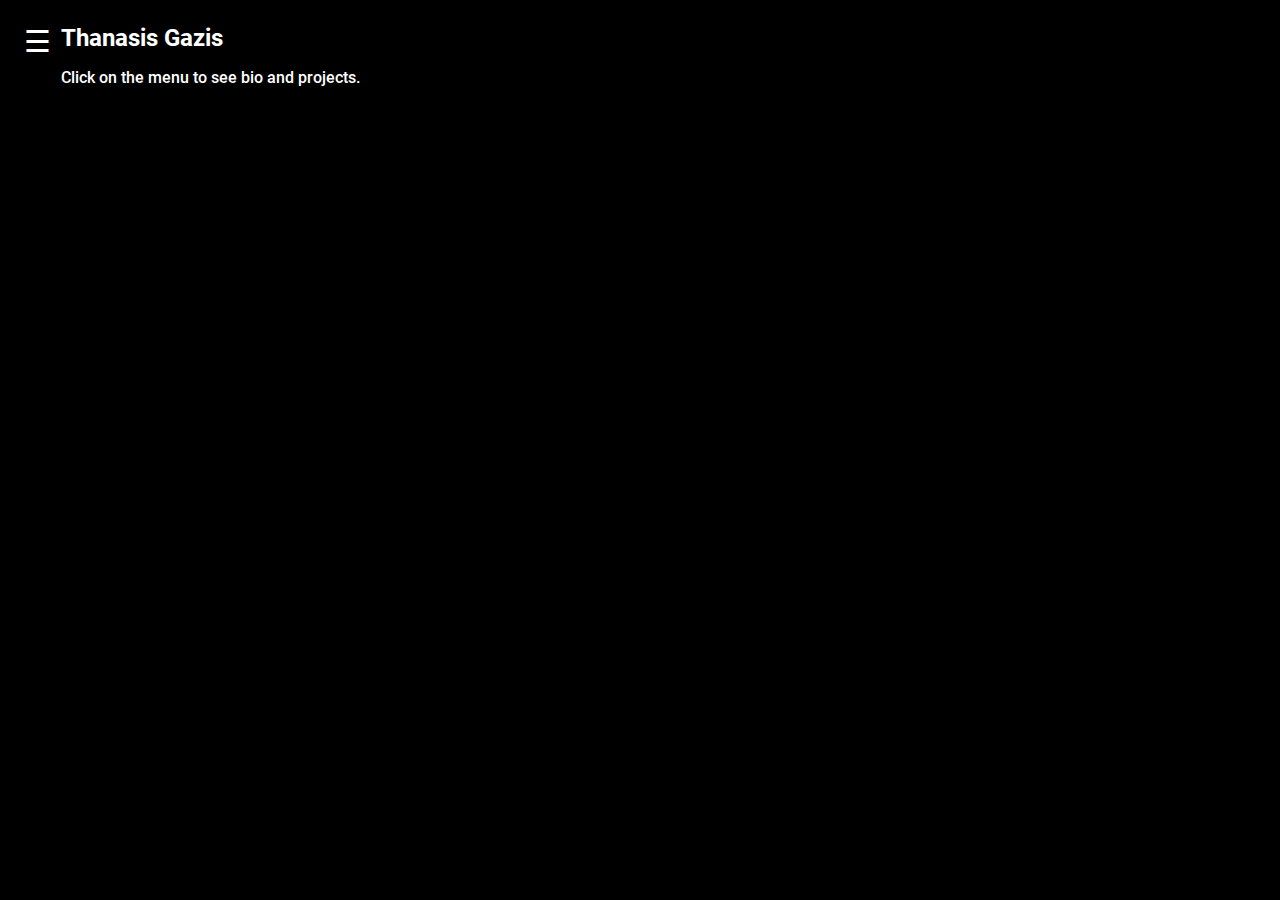
<file: index.html>
<!DOCTYPE html>
<html>
<head>
<meta charset="UTF-8">
<meta name="viewport" content="width=device-width, initial-scale=1">
<link rel="stylesheet" href="css/mystyle.css">
<script language="JavaScript" type="text/javascript" src="js/menu.js"></script>
<script language="JavaScript" type="text/javascript" src="https://ajax.googleapis.com/ajax/libs/jquery/3.4.1/jquery.min.js"></script>
<script> 
    $(function(){
      $("#header").load("header.html"); 
    });
</script> 
<script> 
    $(function(){
      $("footer").load("footer.html"); 
    });
    </script> 
</head>
<body>
<div id="header"></div>


  <div id="footer"></div>
</body>
</html>
</file>
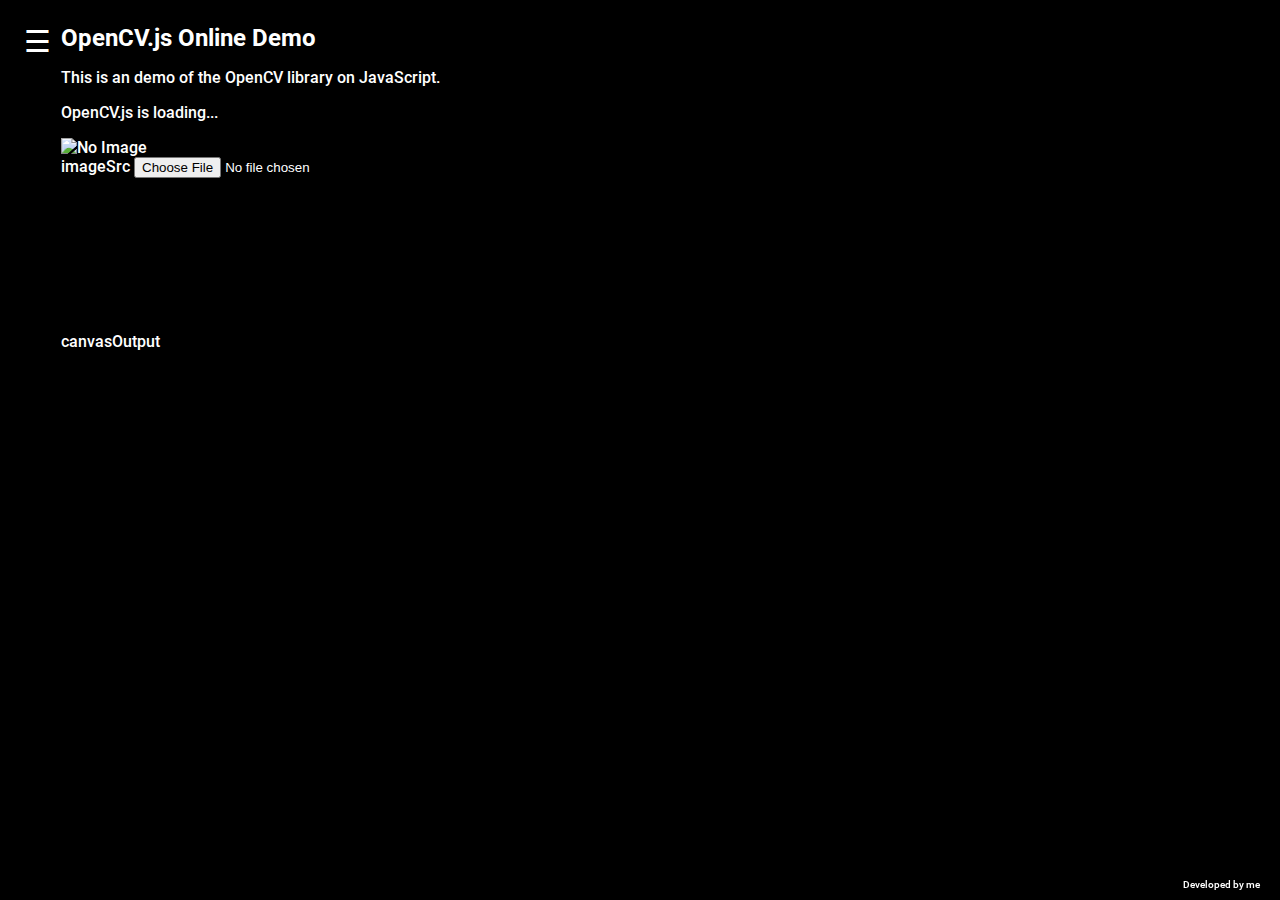
<file: opencv.html>
<!DOCTYPE html>
<html>
<head>
<meta charset="UTF-8">
<meta name="viewport" content="width=device-width, initial-scale=1">
<link rel="stylesheet" href="css/mystyle.css">
<script src="js/menu.js">
</script>
<script async src="https://docs.opencv.org/master/opencv.js" onload="onOpenCvReady();" type="text/javascript"></script>
</head>
<body>

<div id="mySidenav" class="sidenav">
  <a href="javascript:void(0)" class="closebtn" onclick="closeNav()">&times;</a>
  <a href="index.html">Home</a>
  <a href="#">CV</a>
  <a href="#">Projects</a>
  <a href="#">Interests</a>
  <a href="#">Contact</a>
  <a href="tensorflowjs.html">TS.Js(Beta)</a>
  <a href="opencv.html">OpenCV.JS</a>
</div>
<div id="main">
  <span style="font-size:30px;cursor:pointer" onclick="openNav()">&#9776;</span>
  <div class="banner"><h2 class="name">OpenCV.js Online Demo</h2>
  <p>This is an demo of the OpenCV library on JavaScript.</p>

<p id="status">OpenCV.js is loading...</p>
<div>
  <div class="inputoutput">
    <img id="imageSrc" alt="No Image" />
    <div class="caption">imageSrc <input type="file" id="fileInput" name="file" /></div>
  </div>
  <div class="inputoutput">
    <canvas id="canvasOutput" ></canvas>
    <div class="caption">canvasOutput</div>
  </div>
</div>
<script type="text/javascript">
let imgElement = document.getElementById('imageSrc');
let inputElement = document.getElementById('fileInput');
inputElement.addEventListener('change', (e) => {
  imgElement.src = URL.createObjectURL(e.target.files[0]);
}, false);
imgElement.onload = function() {
  let mat = cv.imread(imgElement);
  let dst = new cv.Mat();
  cv.Canny(mat, dst, 50, 100, 3, false);
  cv.imshow('canvasOutput', dst);
  mat.delete();
};
function onOpenCvReady() {
  document.getElementById('status').innerHTML = 'OpenCV.js is ready.';
}
</script>


  </div>



   <div class="footer">
	Developed by me
	</div>		
</body>
</html>
</file>
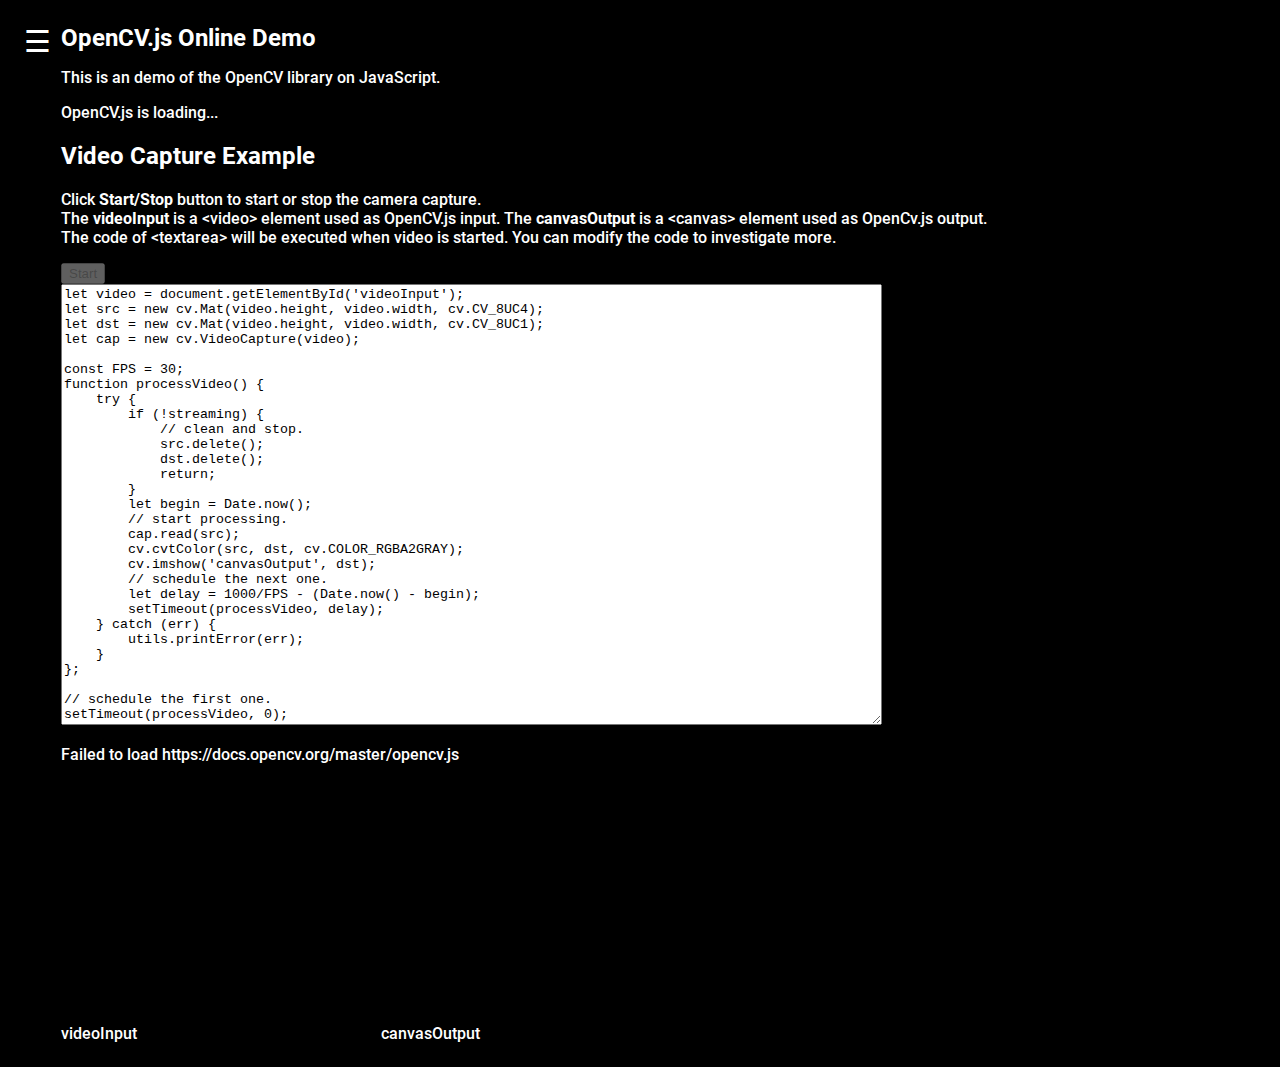
<file: opencvlivevideo.html>
<!DOCTYPE html>
<html>
<head>
<meta charset="UTF-8">
<meta name="viewport" content="width=device-width, initial-scale=1">
<link rel="stylesheet" href="css/mystyle.css">
<script src="js/menu.js">
</script>
<script async src="https://docs.opencv.org/master/opencv.js" onload="onOpenCvReady();" type="text/javascript"></script> 
</head>
<body>

<div id="mySidenav" class="sidenav">
  <a href="javascript:void(0)" class="closebtn" onclick="closeNav()">&times;</a>
  <a href="index.html">Home</a>
  <a href="#">CV</a>
  <a href="#">Projects</a>
  <a href="#">Interests</a>
  <a href="#">Contact</a>
  <a href="tensorflowjs.html">TS.Js(Beta)</a>
  <a href="opencv.html">OpenCV.JS</a>
</div>
<div id="main">
  <span style="font-size:30px;cursor:pointer" onclick="openNav()">&#9776;</span>
  <div class="banner"><h2 class="name">OpenCV.js Online Demo</h2>
  <p>This is an demo of the OpenCV library on JavaScript.</p>

<p id="status">OpenCV.js is loading...</p>
<div>
  <h2>Video Capture Example</h2>
<p>
    Click <b>Start/Stop</b> button to start or stop the camera capture.<br>
    The <b>videoInput</b> is a &lt;video&gt; element used as OpenCV.js input.
    The <b>canvasOutput</b> is a &lt;canvas&gt; element used as OpenCv.js output.<br>
    The code of &lt;textarea&gt; will be executed when video is started.
    You can modify the code to investigate more.
</p>
<div>
<div class="control"><button id="startAndStop" disabled>Start</button></div>
<textarea class="code" rows="29" cols="100" id="codeEditor" spellcheck="false">
</textarea>
</div>
<p class="err" id="errorMessage"></p>
<div>
    <table cellpadding="0" cellspacing="0" width="0" border="0">
    <tr>
        <td>
            <video id="videoInput" width=320 height=240></video>
        </td>
        <td>
            <canvas id="canvasOutput" width=320 height=240></canvas>
        </td>
        <td></td>
        <td></td>
    </tr>
    <tr>
        <td>
            <div class="caption">videoInput</div>
        </td>
        <td>
            <div class="caption">canvasOutput</div>
        </td>
        <td></td>
        <td></td>
    </tr>
    </table>
</div>
<script src="https://webrtc.github.io/adapter/adapter-5.0.4.js" type="text/javascript"></script>
<script src="utils.js" type="text/javascript"></script>
<script id="codeSnippet" type="text/code-snippet">
let video = document.getElementById('videoInput');
let src = new cv.Mat(video.height, video.width, cv.CV_8UC4);
let dst = new cv.Mat(video.height, video.width, cv.CV_8UC1);
let cap = new cv.VideoCapture(video);

const FPS = 30;
function processVideo() {
    try {
        if (!streaming) {
            // clean and stop.
            src.delete();
            dst.delete();
            return;
        }
        let begin = Date.now();
        // start processing.
        cap.read(src);
        cv.cvtColor(src, dst, cv.COLOR_RGBA2GRAY);
        cv.imshow('canvasOutput', dst);
        // schedule the next one.
        let delay = 1000/FPS - (Date.now() - begin);
        setTimeout(processVideo, delay);
    } catch (err) {
        utils.printError(err);
    }
};

// schedule the first one.
setTimeout(processVideo, 0);
</script>
<script type="text/javascript">
let utils = new Utils('errorMessage');

utils.loadCode('codeSnippet', 'codeEditor');

let streaming = false;
let videoInput = document.getElementById('videoInput');
let startAndStop = document.getElementById('startAndStop');
let canvasOutput = document.getElementById('canvasOutput');
let canvasContext = canvasOutput.getContext('2d');

startAndStop.addEventListener('click', () => {
    if (!streaming) {
        utils.clearError();
        utils.startCamera('qvga', onVideoStarted, 'videoInput');
    } else {
        utils.stopCamera();
        onVideoStopped();
    }
});

function onVideoStarted() {
    streaming = true;
    startAndStop.innerText = 'Stop';
    videoInput.width = videoInput.videoWidth;
    videoInput.height = videoInput.videoHeight;
    utils.executeCode('codeEditor');
}

function onVideoStopped() {
    streaming = false;
    canvasContext.clearRect(0, 0, canvasOutput.width, canvasOutput.height);
    startAndStop.innerText = 'Start';
}

utils.loadOpenCv(() => {
    startAndStop.removeAttribute('disabled');
});
</script>
  </div>    
</body>
</html>
</file>
<file: css/mystyle.css>
@charset "UTF-8";

@font-face {
  font-family: Roboto;
  src: url(../fonts/Roboto-Medium.ttf);
  font-weight: 400;
}

@font-face {
  font-family: Roboto;
  src: url(../fonts/Roboto-Light.ttf);
  font-weight: 300;
}
@font-face {
  font-family: Roboto;
  src: url(../fonts/Roboto-Bold.ttf); 
  font-weight: 700;
}
body {
    height: 100%;
	font-family: Roboto;
	background-color: black;
}
.header {
	color: white;
}

.sidenav {
  height: 100%;
  width: 0;
  position: fixed;
  z-index: 1;
  top: 0;
  left: 0;
  background-color: #111;
  overflow-x: hidden;
  transition: 0.5s;
  padding-top: 60px;
}

.sidenav a {
  padding: 8px 8px 8px 32px;
  text-decoration: none;
  font-size: 25px;
  color: #818181;
  display: block;
  transition: 0.3s;
}

.sidenav a:hover {
  color: #f1f1f1;
}

.sidenav .closebtn {
  position: absolute;
  top: 0;
  right: 25px;
  font-size: 36px;
  margin-left: 50px;
}

#main { 
  display: flex;
  color: white; 
  transition: margin-left .5s;
  padding: 16px;
}

@media screen and (max-height: 450px) {
  .sidenav {padding-top: 15px;}
  .sidenav a {font-size: 18px;}
}

.banner {
	margin-left: 10px;
}
.name {
	margin: 0px;

}
.content {
	color: white;
}
.footer {
	font-size: 10px;
	position: fixed;
	bottom: 10px;
	right: 20px;
	color: white;
}
</file>
